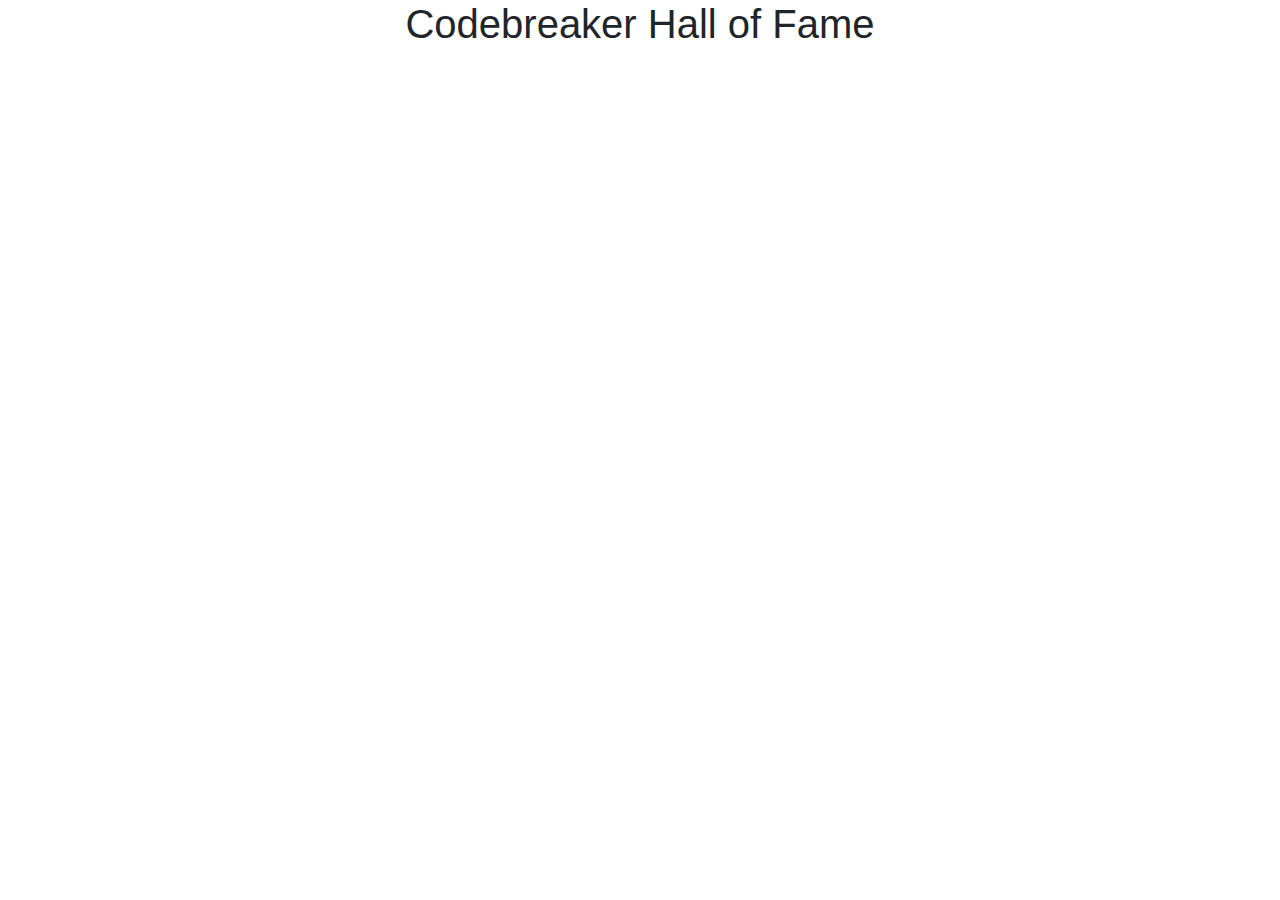
<file: templates/Hall_of_Fame.html>
<!DOCTYPE html>
<html lang="en">
    <head>
        <meta charset="UTF-8" />
        <title>Codebreaker Hall of Fame</title>
        <style>
        text {
              font: 10px sans-serif;
            }
        </style>

        <!--Import bootstrap-->
        <link rel="stylesheet" href="https://cdnjs.cloudflare.com/ajax/libs/twitter-bootstrap/4.0.0/css/bootstrap.min.css" />
        <script src="https://code.jquery.com/jquery-3.2.1.slim.min.js" integrity="sha384-KJ3o2DKtIkvYIK3UENzmM7KCkRr/rE9/Qpg6aAZGJwFDMVNA/GpGFF93hXpG5KkN" crossorigin="anonymous"></script>
        <script src="https://maxcdn.bootstrapcdn.com/bootstrap/4.0.0/js/bootstrap.min.js" integrity="sha384-JZR6Spejh4U02d8jOt6vLEHfe/JQGiRRSQQxSfFWpi1MquVdAyjUar5+76PVCmYl" crossorigin="anonymous"></script>
        <!-- Import d3 -->
        <!-- <script src="https://cdnjs.cloudflare.com/ajax/libs/d3/4.7.3/d3.min.js"></script> -->
        <!-- Import Plotly -->
        <script src="https://cdn.plot.ly/plotly-latest.min.js"></script>
        <script src="https://d3js.org/d3.v3.min.js"></script>
    </head>
    
    <body>
        <div class="row">
            <div id="Header" class="col-md-12 text-center">
                <h1>Codebreaker Hall of Fame</h1>
            </div>
        </div>      
        <div class="container">
            <div class="row">
                <div id="bubble_chart" class="col-md-12 text-center">
                        <script>
                                var diameter = 960,
                                    format = d3.format(",d"),
                                    color = d3.scale.category20c();
                                var bubble = d3.layout.pack()
                                    .sort(null)
                                    .size([diameter, diameter])
                                    .padding(1.5);
                                var svg = d3.select("body").append("svg")
                                    .attr("width", diameter)
                                    .attr("height", diameter)
                                    .attr("class", "bubble");
                                    
                                var tooltip = d3.select("body")
                                    .append("div")
                                    .style("position", "absolute")
                                    .style("z-index", "10")
                                    .style("visibility", "hidden")
                                    .style("color", "white")
                                    .style("padding", "8px")
                                    .style("background-color", "rgba(0, 0, 0, 0.75)")
                                    .style("border-radius", "6px")
                                    .style("font", "12px sans-serif")
                                    .text("tooltip");
                                d3.json("flare.json", function(error, root) {
                                  var node = svg.selectAll(".node")
                                      .data(bubble.nodes(classes(root))
                                      .filter(function(d) { return !d.children; }))
                                    .enter().append("g")
                                      .attr("class", "node")
                                      .attr("transform", function(d) { return "translate(" + d.x + "," + d.y + ")"; });
                                  node.append("circle")
                                      .attr("r", function(d) { return d.r; })
                                      .style("fill", function(d) { return color(d.packageName); })
                                      .on("mouseover", function(d) {
                                              tooltip.text(d.className + ": " + format(d.value));
                                              tooltip.style("visibility", "visible");
                                      })
                                      .on("mousemove", function() {
                                          return tooltip.style("top", (d3.event.pageY-10)+"px").style("left",(d3.event.pageX+10)+"px");
                                      })
                                      .on("mouseout", function(){return tooltip.style("visibility", "hidden");});
                                  node.append("text")
                                      .attr("dy", ".3em")
                                      .style("text-anchor", "middle")
                                      .style("pointer-events", "none")
                                      .text(function(d) { return d.className.substring(0, d.r / 3); });
                                });
                                // Returns a flattened hierarchy containing all leaf nodes under the root.
                                function classes(root) {
                                  var classes = [];
                                  function recurse(name, node) {
                                    if (node.children) node.children.forEach(function(child) { recurse(node.name, child); });
                                    else classes.push({packageName: name, className: node.name, value: node.size});
                                  }
                                  recurse(null, root);
                                  return {children: classes};
                                }
                                d3.select(self.frameElement).style("height", diameter + "px");
                                </script>
     
                </div>
            </div>
            
        </div>
    </body>                  
</html>
</file>
